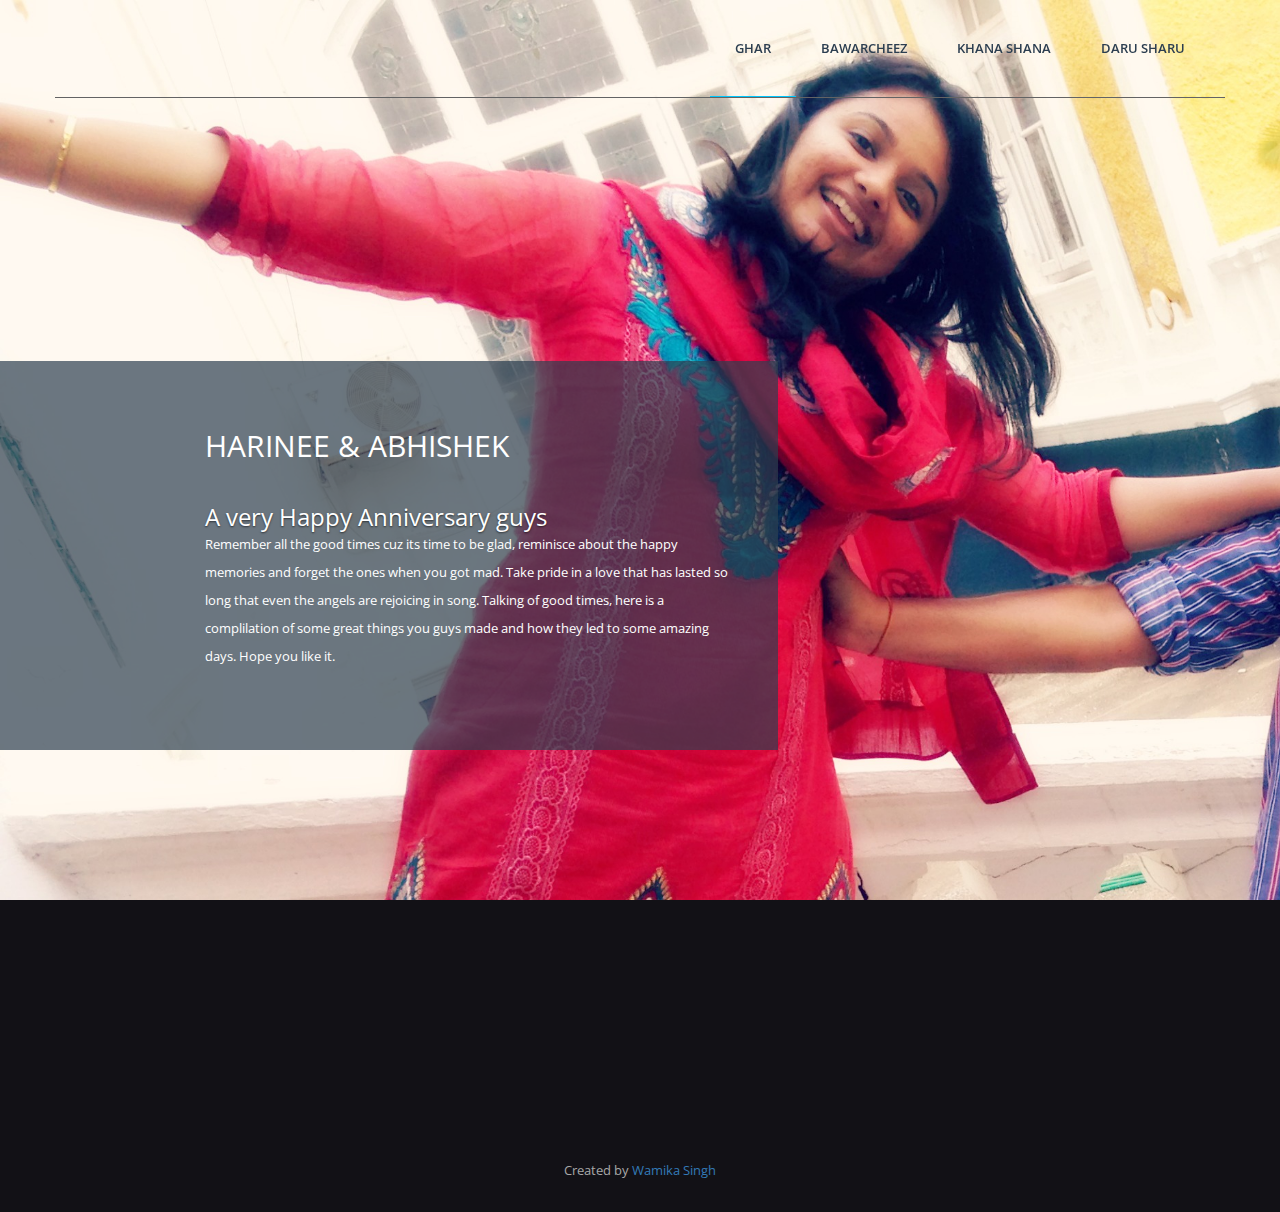
<file: index.html>
<!DOCTYPE html>
<html lang="en" class="no-js"> 
    <head>
        <!-- Mobile Specific Meta -->
        <meta name="viewport" content="width=device-width, initial-scale=1">
        <!-- Always force latest IE rendering engine -->
        <meta http-equiv="X-UA-Compatible" content="IE=edge">
        <!-- Meta Keyword -->
        <meta name="keywords" content="one page, business template, single page, onepage, responsive, parallax, creative, business, html5, css3, css3 animation">
        <!-- meta character set -->
        <meta charset="utf-8">

        <!-- Site Title -->
        <title>Mummy te Daddy da Dhaba</title>
        
        <!--
        Google Fonts
        ============================================= -->
        <link href="http://fonts.googleapis.com/css?family=Open+Sans:400,300,600,700" rel="stylesheet" type="text/css">
		
        <!--
        CSS
        ============================================= -->
        <!-- Fontawesome -->
        <link rel="stylesheet" href="css/font-awesome.min.css">
        <!-- Bootstrap -->
        <link rel="stylesheet" href="css/bootstrap.min.css">
        <!-- Fancybox -->
        <link rel="stylesheet" href="css/jquery.fancybox.css">
        <!-- owl carousel -->
        <link rel="stylesheet" href="css/owl.carousel.css">
        <!-- Animate -->
        <link rel="stylesheet" href="css/animate.css">
        <!-- Main Stylesheet -->
        <link rel="stylesheet" href="css/main.css">
        <!-- Main Responsive -->
        <link rel="stylesheet" href="css/responsive.css">
		
		
		<!-- Modernizer Script for old Browsers -->
        <script src="js/vendor/modernizr-2.6.2.min.js"></script>
		
    </head>
	
    <body>

        <!--
        Fixed Navigation
        ==================================== -->
        <header id="navigation" class="navbar-fixed-top">
            <div class="container">

                <div class="navbar-header">
                    <!-- responsive nav button -->
                    <button type="button" class="navbar-toggle" data-toggle="collapse" data-target=".navbar-collapse">
                        <span class="sr-only">Toggle navigation</span>
                        <span class="icon-bar"></span>
                        <span class="icon-bar"></span>
                        <span class="icon-bar"></span>
                    </button>
                    <!-- /responsive nav button -->

                    </div>

                    <!-- main nav -->
                    <nav class="collapse navigation navbar-collapse navbar-right" role="navigation">
                        <ul id="nav" class="nav navbar-nav">
                           <li class="current"><a href="index.html">Ghar</a></li>
                            <li><a href='chefinfo.html'>Bawarcheez</a></li>
                            <li><a href='food.html'>Khana Shana</a></li>
                            <li><a href='drinks.html'>Daru Sharu</a></li>
                        </ul>
                    </nav>
                    <!-- /main nav -->
                </div>

            </div>
        </header>

        <!--
        Home Slider
        ==================================== -->
        <section id="home">     
            <div id="home-carousel" class="carousel slide" data-interval="false">
                <div class="carousel-inner">

                    <div class="item active"  style="background-image: url('img/slider/bg1.jpg')" >
                        <div class="carousel-caption">
                            <div class="animated bounceInRight">
                                <h2>Harinee &amp; Abhishek</h2><br><h3>A very Happy Anniversary guys</h3>
                                <p>Remember all the good times cuz its time to be glad, reminisce about the happy memories and forget the ones when you got mad. Take pride in a love that has lasted so long that even the angels are rejoicing in song. Talking of good times, here is a complilation of some great things you guys made and how they led to some amazing days. Hope you like it.</p>
                            </div>
                        </div>
                    </div>  
                </div>
             </div>
         </section>
         
    
        <!--
        #footer
        ========================== -->
        <footer id="footer" class="text-center">
            <div class="container">
                <div class="row">
                    <div class="col-lg-12">
                        <div class="footer-social wow fadeInUp">
                            <h3>No one and nothing in this world is perfect, <br>but the two of you together are as close as it gets.</h3>
                        </div>
                        <div class="credits">
                           
                            <p>Created by <a href="https://github.com/Wamikas">Wamika Singh</a>
                        </div>

                    </div>
                </div>
            </div>
        </footer>
        <!--
        End #footer
        ========================== -->

        <!--
        JavaScripts
        ========================== -->
        
        <!-- main jQuery -->
        <script src="js/vendor/jquery-1.11.1.min.js"></script>
        <!-- Bootstrap -->
        <script src="js/bootstrap.min.js"></script>
        <!-- jquery.nav -->
        <script src="js/jquery.nav.js"></script>
        <!-- Portfolio Filtering -->
        <script src="js/jquery.mixitup.min.js"></script>
        <!-- Fancybox -->
        <script src="js/jquery.fancybox.pack.js"></script>
        <!-- Parallax sections -->
        <script src="js/jquery.parallax-1.1.3.js"></script>
        <!-- jQuery Appear -->
        <script src="js/jquery.appear.js"></script>
        <!-- countTo -->
        <script src="js/jquery-countTo.js"></script>
        <!-- owl carousel -->
        <script src="js/owl.carousel.min.js"></script>
        <!-- WOW script -->
        <script src="js/wow.min.js"></script>
        <!-- theme custom scripts -->
        <script src="js/main.js"></script>
    </body>
    </html>
</file>
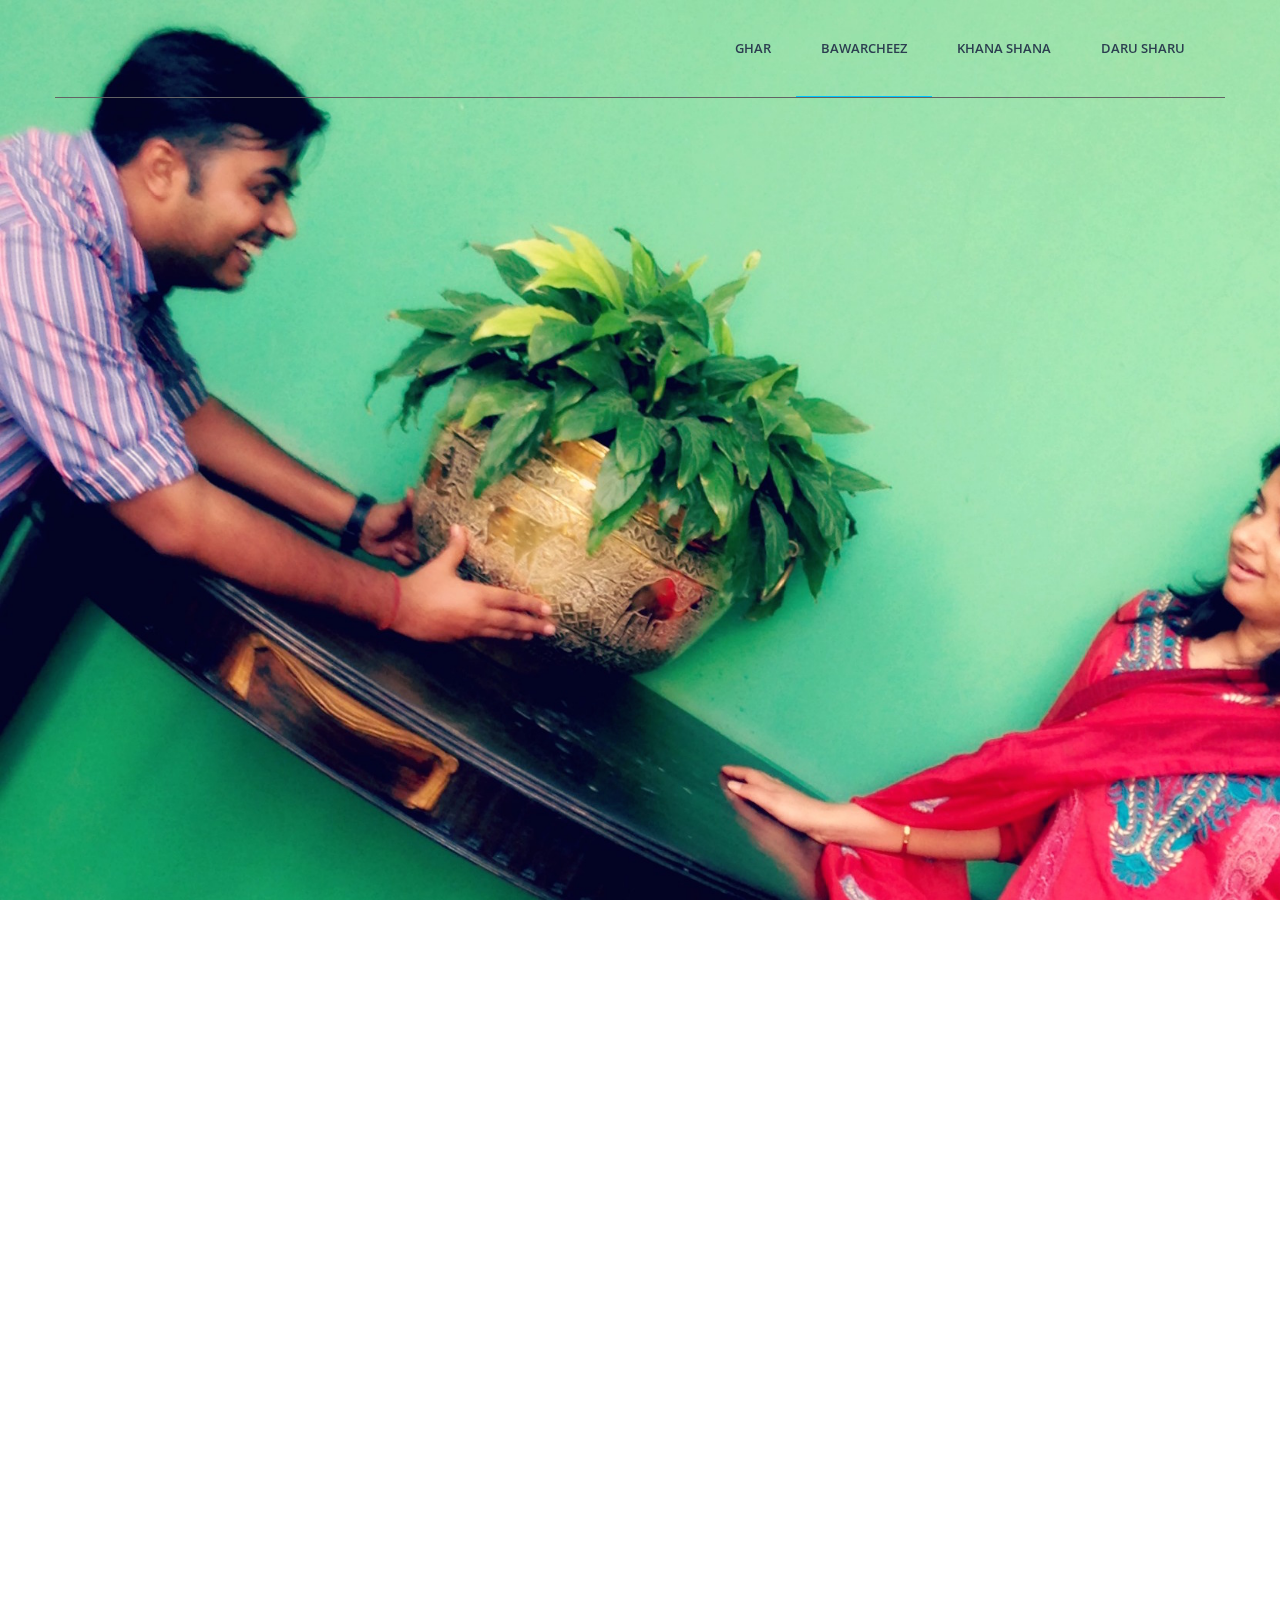
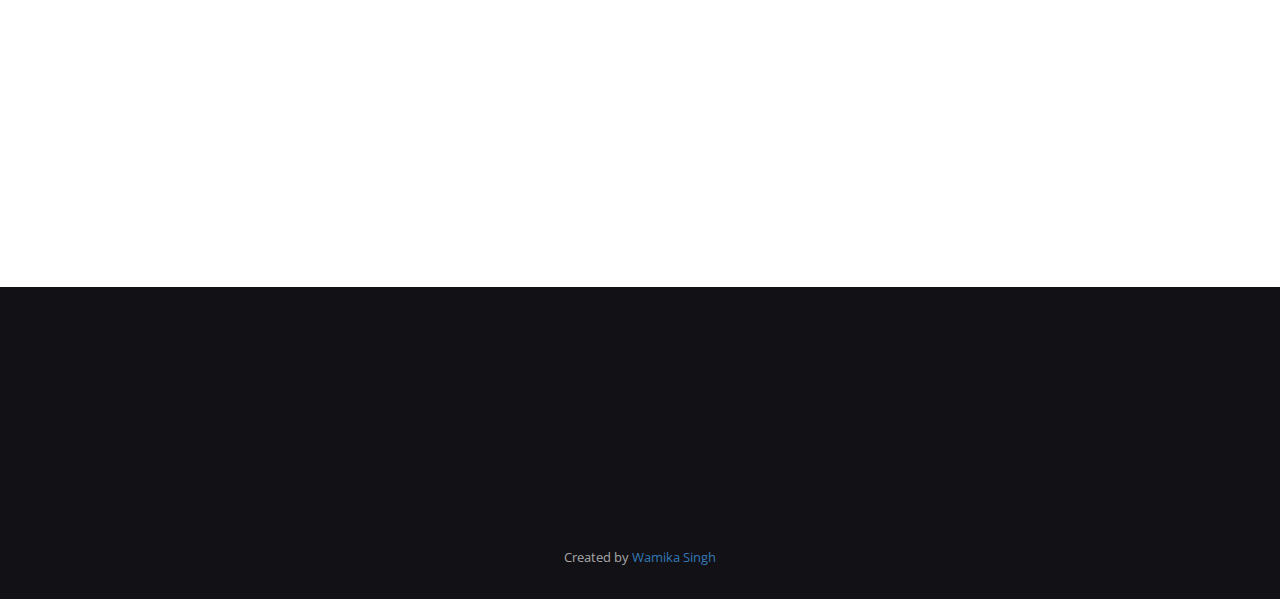
<file: chefinfo.html>
<!DOCTYPE html>
<html lang="en" class="no-js"> 
    <head>
        <!-- Mobile Specific Meta -->
        <meta name="viewport" content="width=device-width, initial-scale=1">
        <!-- Always force latest IE rendering engine -->
        <meta http-equiv="X-UA-Compatible" content="IE=edge">
        <!-- Meta Keyword -->
        <meta name="keywords" content="one page, business template, single page, onepage, responsive, parallax, creative, business, html5, css3, css3 animation">
        <!-- meta character set -->
        <meta charset="utf-8">

        <!-- Site Title -->
        <title>Mummy te Daddy da Dhaba</title>
        
        <!--
        Google Fonts
        ============================================= -->
        <link href="http://fonts.googleapis.com/css?family=Open+Sans:400,300,600,700" rel="stylesheet" type="text/css">
		
        <!--
        CSS
        ============================================= -->
        <!-- Fontawesome -->
        <link rel="stylesheet" href="css/font-awesome.min.css">
        <!-- Bootstrap -->
        <link rel="stylesheet" href="css/bootstrap.min.css">
        <!-- Fancybox -->
        <link rel="stylesheet" href="css/jquery.fancybox.css">
        <!-- owl carousel -->
        <link rel="stylesheet" href="css/owl.carousel.css">
        <!-- Animate -->
        <link rel="stylesheet" href="css/animate.css">
        <!-- Main Stylesheet -->
        <link rel="stylesheet" href="css/main.css">
        <!-- Main Responsive -->
        <link rel="stylesheet" href="css/responsive.css">
		
		
		<!-- Modernizer Script for old Browsers -->
        <script src="js/vendor/modernizr-2.6.2.min.js"></script>
		
    </head>
	
    <body>

        <!--
        Fixed Navigation
        ==================================== -->
        <header id="navigation" class="navbar-fixed-top">
            <div class="container">

                <div class="navbar-header">
                    <!-- responsive nav button -->
                    <button type="button" class="navbar-toggle" data-toggle="collapse" data-target=".navbar-collapse">
                        <span class="sr-only">Toggle navigation</span>
                        <span class="icon-bar"></span>
                        <span class="icon-bar"></span>
                        <span class="icon-bar"></span>
                    </button>
                    <!-- /responsive nav button -->

                    </div>

                    <!-- main nav -->
                    <nav class="collapse navigation navbar-collapse navbar-right" role="navigation">
                        <ul id="nav" class="nav navbar-nav">
                            <li><a href="index.html">Ghar</a></li>
                            <li class="current"><a href='chefinfo.html'>Bawarcheez</a></li>
                            <li><a href='food.html'>Khana Shana</a></li>
                            <li><a href='drinks.html'>Daru Sharu</a></li>
                        </ul>
                    </nav>
                    <!-- /main nav -->
                </div>

            </div>
        </header>
        <!--
        End Fixed Navigation
        ==================================== -->


        <!--
        Home Slider
        ==================================== -->
        <section id="home">     
            <div id="home-carousel" class="carousel slide" data-interval="false">

                <div class="carousel-inner">

                    <div class="item active"  style="background-image: url('img/slider/bg4.jpg')" >
                        
                    </div>              
                </div>
            </div>
        </section>
        <!--
        End #home Slider
        ========================== -->
        
        <!--
        #chefinfo
        ========================== -->
        <section id="chefs">
            <div class="container">
                <div class="row">

                    <div class="section-title text-center wow fadeInDown">
                        <h2>The Bawarcheez</h2>
                        <p>If you're not the one cooking,<br>stay out of the way and compliment the chef.</p>
                    </div>
                    
                    <div class="col-md-8 col-sm-9 wow fadeInLeft">
                        <img data-wow-delay="0.2s" class="img-responsive white  wow fadeInLeftBig" src='img/chef/couple.jpg' alt="The amazing couple">
                    </div> <!-- .col-md-8 -->

                    <div class="col-md-4 col-sm-3 wow fadeInRight">
                        <div class="contact-details">
                            <span><h2>The Rockstars</h2></span>
                            <p><h3>Harinee and Abhishek are one of the most amazing couples and kickass cooks. They are super passionate about making beautiful food and more than that about feeding hungry souls. Ever since I've met them, there hasn't been a single day without tasting one of their brilliant creations.<br><br>Next time you are in Bangalore, follow the aroma and it will lead you to C212.</h3></p>
                        </div> <!-- end .contact-details -->
                    </div> <!-- .col-md-4 -->

                </div>
            </div>
        </section>
        <!--
        End #chefinfo
        ========================== -->

              <!--
        #footer
        ========================== -->
        <footer id="footer" class="text-center">
            <div class="container">
                <div class="row">
                    <div class="col-lg-12">
                        <div class="footer-social wow fadeInUp">
                            <h3>No one and nothing in this world is perfect, <br>but the two of you together are as close as it gets.</h3>
                        </div>
                        <div class="credits">
                           
                            <p>Created by <a href="https://github.com/Wamikas">Wamika Singh</a>
                        </div>

                    </div>
                </div>
            </div>
        </footer>
        <!--
        End #footer
        ========================== -->

        <!--
        JavaScripts
        ========================== -->
        
        <!-- main jQuery -->
        <script src="js/vendor/jquery-1.11.1.min.js"></script>
        <!-- Bootstrap -->
        <script src="js/bootstrap.min.js"></script>
        <!-- jquery.nav -->
        <script src="js/jquery.nav.js"></script>
        <!-- Portfolio Filtering -->
        <script src="js/jquery.mixitup.min.js"></script>
        <!-- Fancybox -->
        <script src="js/jquery.fancybox.pack.js"></script>
        <!-- Parallax sections -->
        <script src="js/jquery.parallax-1.1.3.js"></script>
        <!-- jQuery Appear -->
        <script src="js/jquery.appear.js"></script>
        <!-- countTo -->
        <script src="js/jquery-countTo.js"></script>
        <!-- owl carousel -->
        <script src="js/owl.carousel.min.js"></script>
        <!-- WOW script -->
        <script src="js/wow.min.js"></script>
        <!-- theme custom scripts -->
        <script src="js/main.js"></script>
    </body>
    </html>
</file>
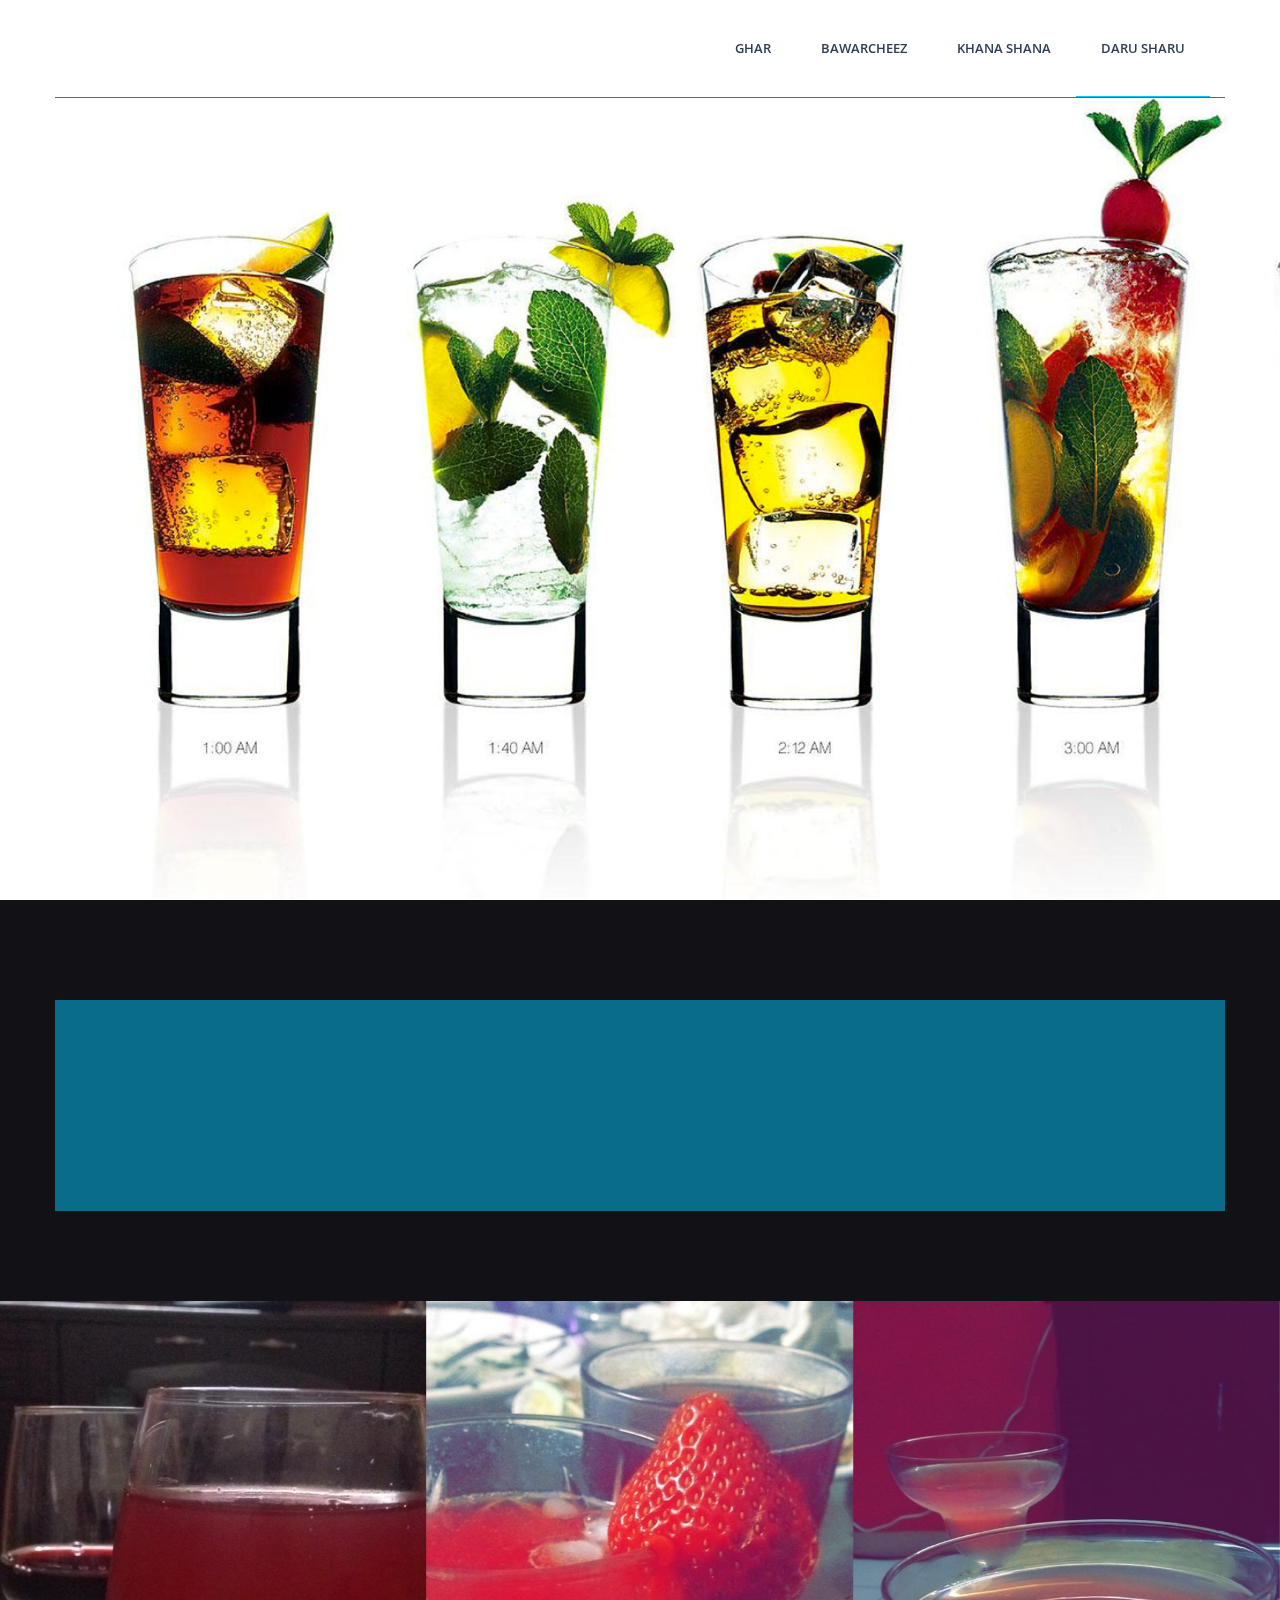
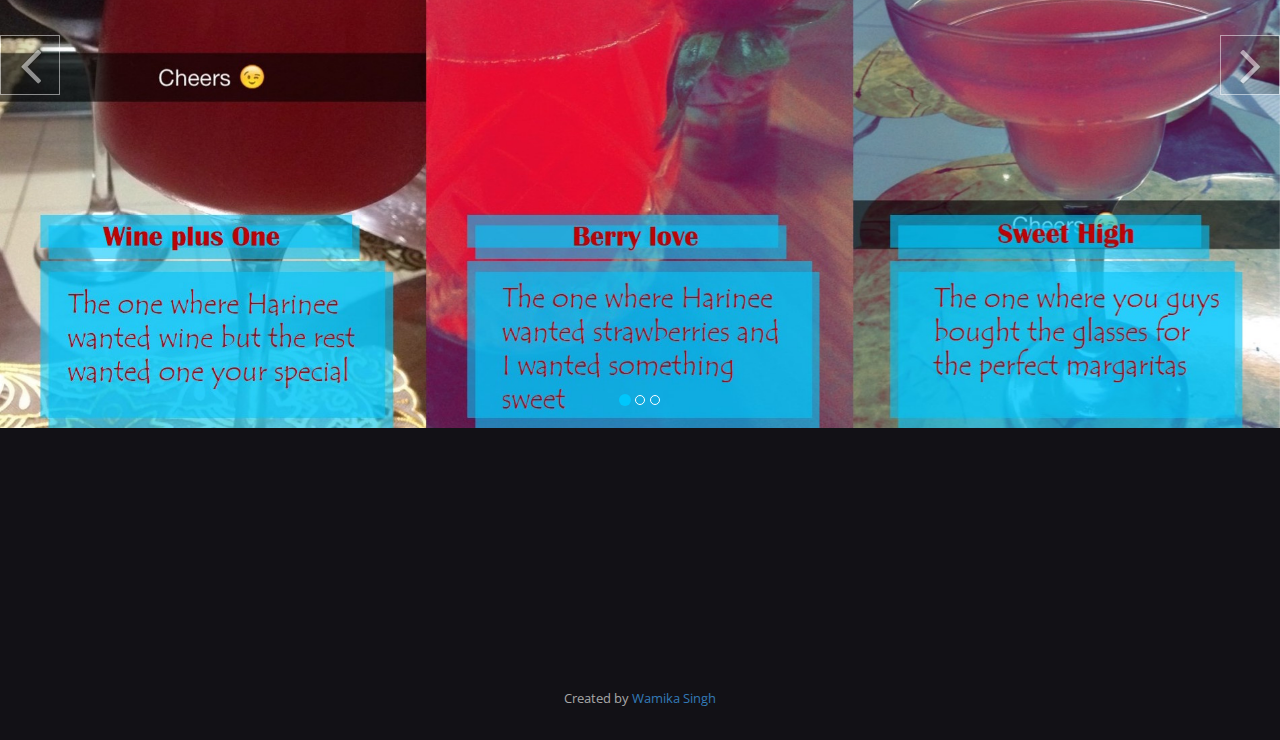
<file: drinks.html>
<!DOCTYPE html>
<html lang="en" class="no-js"> 
    <head>
        <!-- Mobile Specific Meta -->
        <meta name="viewport" content="width=device-width, initial-scale=1">
        <!-- Always force latest IE rendering engine -->
        <meta http-equiv="X-UA-Compatible" content="IE=edge">
        <!-- Meta Keyword -->
        <meta name="keywords" content="one page, business template, single page, onepage, responsive, parallax, creative, business, html5, css3, css3 animation">
        <!-- meta character set -->
        <meta charset="utf-8">

        <!-- Site Title -->
        <title>Mummy te Daddy da Dhaba</title>
        
        <!--
        Google Fonts
        ============================================= -->
        <link href="http://fonts.googleapis.com/css?family=Open+Sans:400,300,600,700" rel="stylesheet" type="text/css">
		
        <!--
        CSS
        ============================================= -->
        <!-- Fontawesome -->
        <link rel="stylesheet" href="css/font-awesome.min.css">
        <!-- Bootstrap -->
        <link rel="stylesheet" href="css/bootstrap.min.css">
        <!-- Fancybox -->
        <link rel="stylesheet" href="css/jquery.fancybox.css">
        <!-- owl carousel -->
        <link rel="stylesheet" href="css/owl.carousel.css">
        <!-- Animate -->
        <link rel="stylesheet" href="css/animate.css">
        <!-- Main Stylesheet -->
        <link rel="stylesheet" href="css/main.css">
        <!-- Main Responsive -->
        <link rel="stylesheet" href="css/responsive.css">
		
		
		<!-- Modernizer Script for old Browsers -->
        <script src="js/vendor/modernizr-2.6.2.min.js"></script>
		
    </head>
	
    <body>

        <!--
        Fixed Navigation
        ==================================== -->
        <header id="navigation" class="navbar-fixed-top">
            <div class="container">

                <div class="navbar-header">
                    <!-- responsive nav button -->
                    <button type="button" class="navbar-toggle" data-toggle="collapse" data-target=".navbar-collapse">
                        <span class="sr-only">Toggle navigation</span>
                        <span class="icon-bar"></span>
                        <span class="icon-bar"></span>
                        <span class="icon-bar"></span>
                    </button>
                    <!-- /responsive nav button -->

                    </div>

                    <!-- main nav -->
                    <nav class="collapse navigation navbar-collapse navbar-right" role="navigation">
                        <ul id="nav" class="nav navbar-nav">
                            <li><a href="index.html">Ghar</a></li>
                            <li><a href='chefinfo.html'>Bawarcheez</a></li>
                            <li><a href='food.html'>Khana Shana</a></li>
                            <li class="current"><a href='drinks.html'>Daru Sharu</a></li>
                        </ul>
                    </nav>
                    <!-- /main nav -->
                </div>

            </div>
        </header>
        <!--
        End Fixed Navigation
        ==================================== -->


        <!--
        Home Slider
        ==================================== -->
        <section id="home">     
            <div id="home-carousel" class="carousel slide" data-interval="false">
                <div class="carousel-inner">

                    <div class="item active"  style="background-image: url('img/slider/bg3.jpg')" >
                        
                    </div>              
                </div>
            </div>
        </section>
        <!--
        End #home Slider
        ========================== -->

        
        <!--
        #count
        ========================== -->
        
        <section id="count">
            <div class="container">
                <div class="row">
                    <div class="counter-section clearfix">

                        <div class="col-md-3 col-sm-6 col-xs-12 wow fadeInLeft" data-wow-delay="0.5s">
                            <div class="fact-item text-center">
                                <div class="fact-icon">
                                    <i class="fa fa-check-square fa-lg"></i>
                                </div>
                                <span data-to="250">0</span>
                                <p>Ltrs of Daru Made</p>
                            </div>
                        </div>
                        
                        <div class="col-md-3 col-sm-6 col-xs-12 wow fadeInLeft" data-wow-delay="0.8s">
                            <div class="fact-item text-center">
                                <div class="fact-icon">
                                    <i class="fa fa-users fa-lg"></i>                                    
                                </div>
                                <span data-to="152">0</span>
                                <p>Sharabiz Fed</p>
                            </div>
                        </div>
                        
                        <div class="col-md-3 col-sm-6 col-xs-12 wow fadeInLeft" data-wow-delay="1.1s">
                            <div class="fact-item text-center last">
                                <div class="fact-icon">
                                    <i class="fa fa-clock-o fa-lg"></i>
                                </div>
                                <span data-to="1500">0</span>
                                <p>Hours spent in Kitchen</p>
                            </div>
                        </div>
                        
                        <div class="col-md-3 col-sm-6 col-xs-12 wow fadeInLeft" data-wow-delay="1.3s">
                            <div class="fact-item text-center last">
                                <div class="fact-icon">
                                    <i class="fa fa-trophy fa-lg"></i>
                                </div>
                                <span data-to="2500">0</span>
                                <p>Hearts Won</p>
                            </div>
                        </div>

                    </div>
                </div>
            </div>
        </section>
        <!--
        End #count
        ========================== -->
<!--
        Home Slider
        ==================================== -->
        <section id="home">     
  <div id="myCarousel" class="carousel slide" data-ride="carousel">
    <!-- Indicators -->
    <ol class="carousel-indicators">
      <li data-target="#myCarousel" data-slide-to="0" class="active"></li>
      <li data-target="#myCarousel" data-slide-to="1"></li>
      <li data-target="#myCarousel" data-slide-to="2"></li>
    </ol>

    <!-- Wrapper for slides -->
    <div class="carousel-inner" role="listbox">
      <div class="item active">
        <img src="img/drinkslider/Picture1.jpg">
      </div>

      <div class="item">
        <img src="img/drinkslider/Picture3.jpg">
      </div>
    
      <div class="item">
        <img src="img/drinkslider/Picture2.jpg" >
      </div>

      
    </div>

    <!-- Left and right controls -->
     <nav id="nav-arrows" class="nav-arrows hidden-xs hidden-sm visible-md visible-lg">
    <a class="left carousel-control " href="#myCarousel" role="button" data-slide="prev">
      <i class="fa fa-angle-left fa-3x"></i>
    </a>
    <a class="right carousel-control" href="#myCarousel" role="button" data-slide="next">
      <i class="fa fa-angle-right fa-3x"></i>
    </a>
  </div>
  </nav>
</div>
        </section>
        <!--
        End #home Slider
        ========================== -->
        <!--
        #footer
        ========================== -->
        <footer id="footer" class="text-center">
            <div class="container">
                <div class="row">
                    <div class="col-lg-12">
                        <div class="footer-social wow fadeInUp">
                            <h3>No one and nothing in this world is perfect, <br>but the two of you together are as close as it gets.</h3>
                        </div>
                        <div class="credits">
                           
                            <p>Created by <a href="https://github.com/Wamikas">Wamika Singh</a>
                        </div>

                    </div>
                </div>
            </div>
        </footer>
        <!--
        End #footer


        <!-
        JavaScripts
        ========================== -->
        
        <!-- main jQuery -->
        <script src="js/vendor/jquery-1.11.1.min.js"></script>
        <!-- Bootstrap -->
        <script src="js/bootstrap.min.js"></script>
        <!-- jquery.nav -->
        <script src="js/jquery.nav.js"></script>
        <!-- Portfolio Filtering -->
        <script src="js/jquery.mixitup.min.js"></script>
        <!-- Fancybox -->
        <script src="js/jquery.fancybox.pack.js"></script>
        <!-- Parallax sections -->
        <script src="js/jquery.parallax-1.1.3.js"></script>
        <!-- jQuery Appear -->
        <script src="js/jquery.appear.js"></script>
        <!-- countTo -->
        <script src="js/jquery-countTo.js"></script>
        <!-- owl carousel -->
        <script src="js/owl.carousel.min.js"></script>
        <!-- WOW script -->
        <script src="js/wow.min.js"></script>
        <!-- theme custom scripts -->
        <script src="js/main.js"></script>
    </body>
</html>
</file>
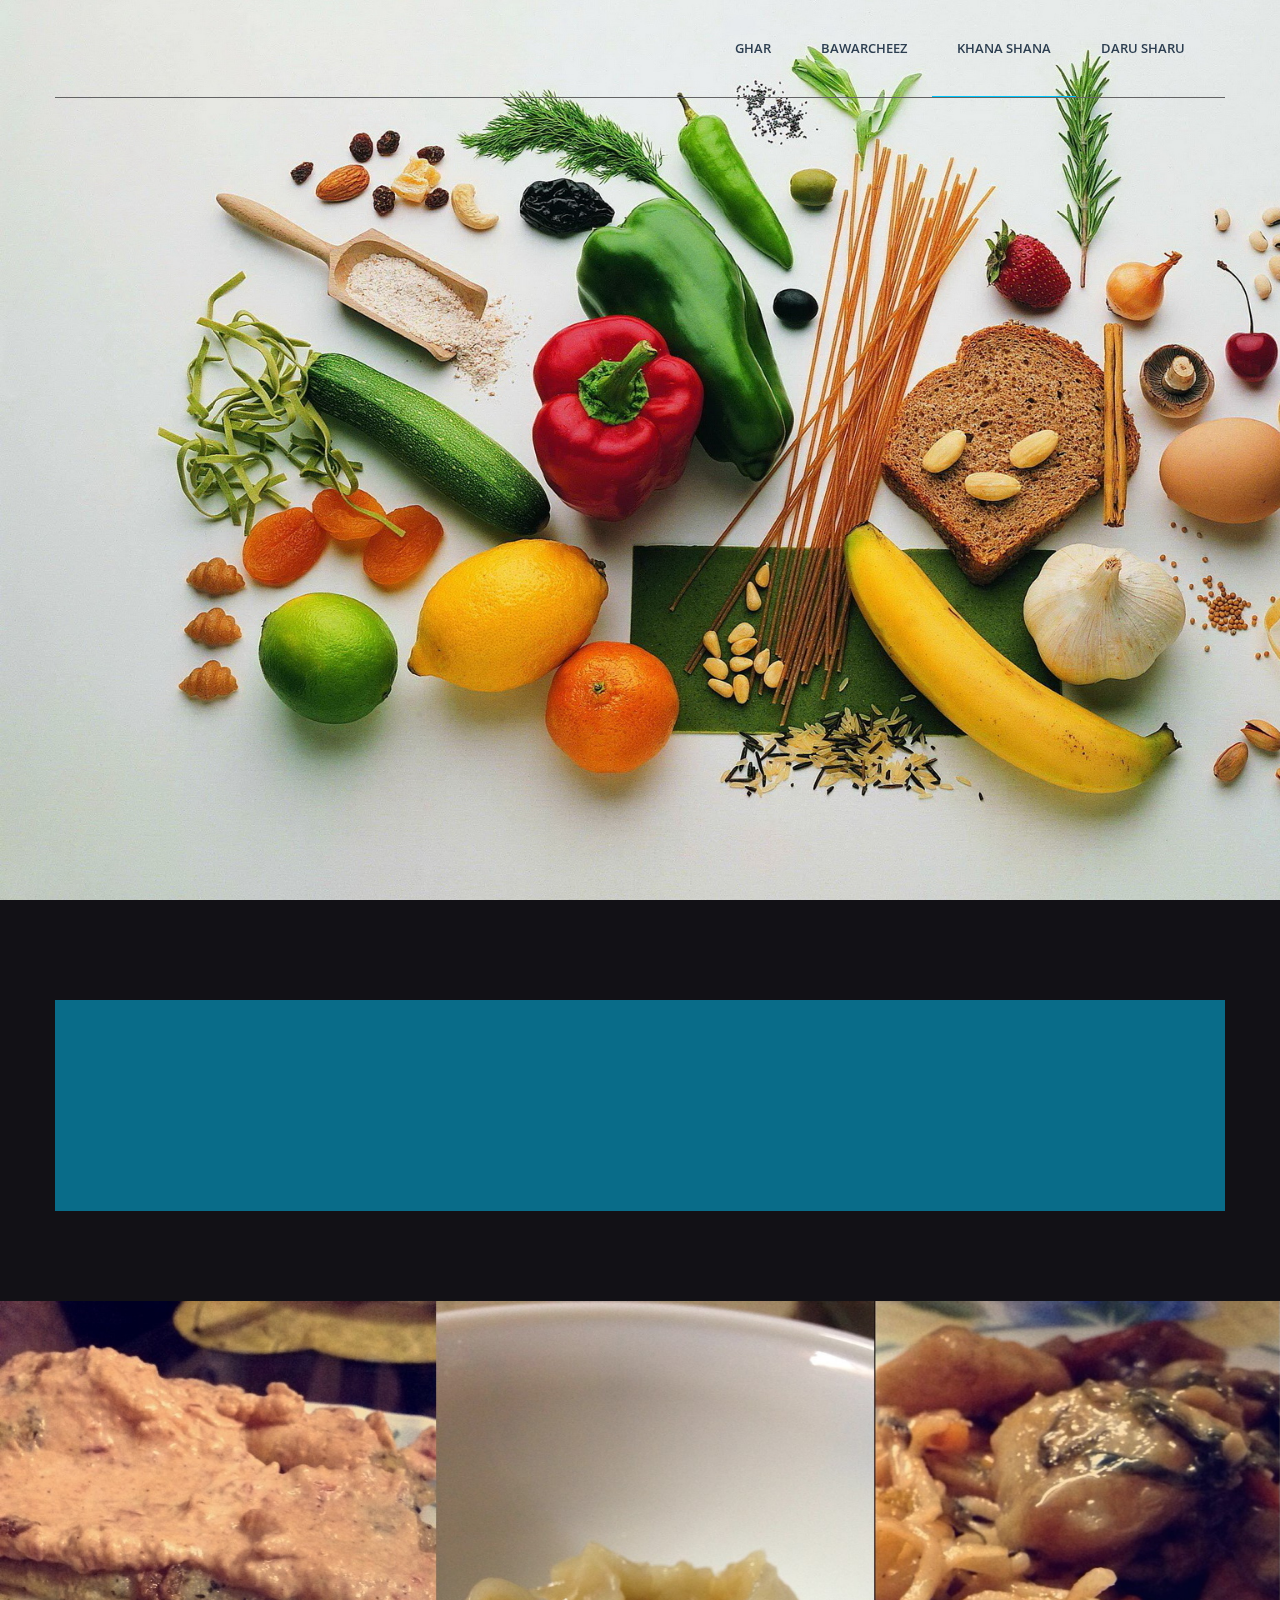
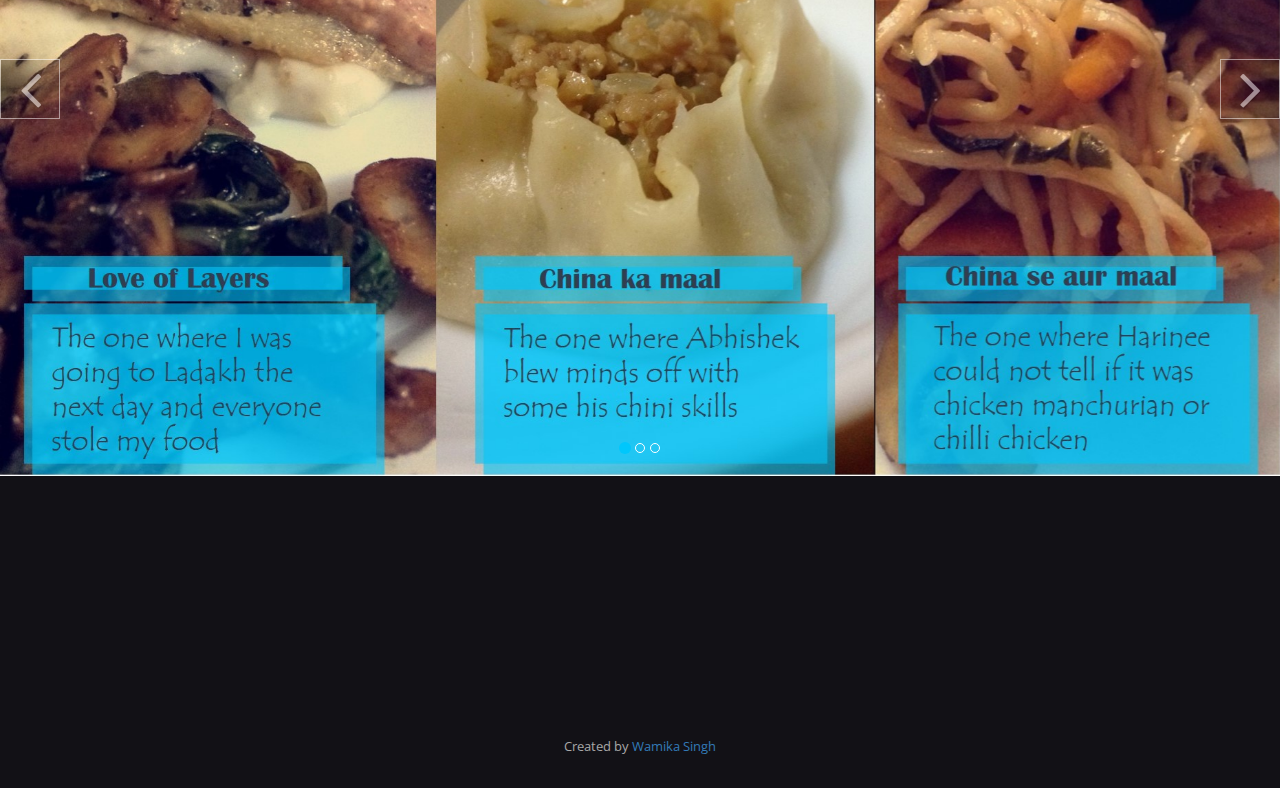
<file: food.html>
<!DOCTYPE html>
<html lang="en" class="no-js"> 
    <head>
        <!-- Mobile Specific Meta -->
        <meta name="viewport" content="width=device-width, initial-scale=1">
        <!-- Always force latest IE rendering engine -->
        <meta http-equiv="X-UA-Compatible" content="IE=edge">
        <!-- Meta Keyword -->
        <meta name="keywords" content="one page, business template, single page, onepage, responsive, parallax, creative, business, html5, css3, css3 animation">
        <!-- meta character set -->
        <meta charset="utf-8">

        <!-- Site Title -->
        <title>Mummy te Daddy da Dhaba</title>
        
        <!--
        Google Fonts
        ============================================= -->
        <link href="http://fonts.googleapis.com/css?family=Open+Sans:400,300,600,700" rel="stylesheet" type="text/css">
		
        <!--
        CSS
        ============================================= -->
        <!-- Fontawesome -->
        <link rel="stylesheet" href="css/font-awesome.min.css">
        <!-- Bootstrap -->
        <link rel="stylesheet" href="css/bootstrap.min.css">
        <!-- Fancybox -->
        <link rel="stylesheet" href="css/jquery.fancybox.css">
        <!-- owl carousel -->
        <link rel="stylesheet" href="css/owl.carousel.css">
        <!-- Animate -->
        <link rel="stylesheet" href="css/animate.css">
        <!-- Main Stylesheet -->
        <link rel="stylesheet" href="css/main.css">
        <!-- Main Responsive -->
        <link rel="stylesheet" href="css/responsive.css">
		
		
		<!-- Modernizer Script for old Browsers -->
        <script src="js/vendor/modernizr-2.6.2.min.js"></script>
		
    </head>
	
    <body>

        <!--
        Fixed Navigation
        ==================================== -->
        <header id="navigation" class="navbar-fixed-top">
            <div class="container">

                <div class="navbar-header">
                    <!-- responsive nav button -->
                    <button type="button" class="navbar-toggle" data-toggle="collapse" data-target=".navbar-collapse">
                        <span class="sr-only">Toggle navigation</span>
                        <span class="icon-bar"></span>
                        <span class="icon-bar"></span>
                        <span class="icon-bar"></span>
                    </button>
                    <!-- /responsive nav button -->

                    </div>

                    <!-- main nav -->
                    <nav class="collapse navigation navbar-collapse navbar-right" role="navigation">
                        <ul id="nav" class="nav navbar-nav">
                            <li><a href="index.html">Ghar</a></li>
                            <li><a href='chefinfo.html'>Bawarcheez</a></li>
                            <li class="current"><a href='food.html'>Khana Shana</a></li>
                            <li><a href='drinks.html'>Daru Sharu</a></li>
                        </ul>
                    </nav>
                    <!-- /main nav -->
                </div>

            </div>
        </header>
        <!--
        End Fixed Navigation
        ==================================== -->


        <!--
        Home Slider
        ==================================== -->
        <section id="home">     
            <div id="home-carousel" class="carousel slide" data-interval="false">
                <div class="carousel-inner">

                    <div class="item active"  style="background-image: url('img/slider/bg2.jpg')" >
                        <div class="carousel-caption">

                        </div>
                    </div>              
                </div>
            </div>
        </section>
        <!--
        End #home Slider
        ========================== -->

        <!--
        #count
        ========================== -->
        
        <section id="count">
            <div class="container">
                <div class="row">
                    <div class="counter-section clearfix">

                        <div class="col-md-3 col-sm-6 col-xs-12 wow fadeInLeft" data-wow-delay="0.5s">
                            <div class="fact-item text-center">
                                <div class="fact-icon">
                                    <i class="fa fa-check-square fa-lg"></i>
                                </div>
                                <span data-to="120">0</span>
                                <p>KGs of Food Made</p>
                            </div>
                        </div>
                        
                        <div class="col-md-3 col-sm-6 col-xs-12 wow fadeInLeft" data-wow-delay="0.8s">
                            <div class="fact-item text-center">
                                <div class="fact-icon">
                                    <i class="fa fa-users fa-lg"></i>                                    
                                </div>
                                <span data-to="152">0</span>
                                <p>Bhukkhadz Fed</p>
                            </div>
                        </div>
                        
                        <div class="col-md-3 col-sm-6 col-xs-12 wow fadeInLeft" data-wow-delay="1.1s">
                            <div class="fact-item text-center last">
                                <div class="fact-icon">
                                    <i class="fa fa-clock-o fa-lg"></i>
                                </div>
                                <span data-to="1500">0</span>
                                <p>Hours spent in Kitchen</p>
                            </div>
                        </div>
                        
                        <div class="col-md-3 col-sm-6 col-xs-12 wow fadeInLeft" data-wow-delay="1.3s">
                            <div class="fact-item text-center last">
                                <div class="fact-icon">
                                    <i class="fa fa-trophy fa-lg"></i>
                                </div>
                                <span data-to="2500">0</span>
                                <p>Hearts Won</p>
                            </div>
                        </div>

                    </div>
                </div>
            </div>
        </section>
        <!--
        End #count
        ========================== -->
<!--
        Home Slider
        ==================================== -->
        <section id="home">     
  <div id="myCarousel" class="carousel slide" data-ride="carousel">
    <!-- Indicators -->
    <ol class="carousel-indicators">
      <li data-target="#myCarousel" data-slide-to="0" class="active"></li>
      <li data-target="#myCarousel" data-slide-to="1"></li>
      <li data-target="#myCarousel" data-slide-to="2"></li>
    </ol>

    <!-- Wrapper for slides -->
    <div class="carousel-inner" role="listbox">
      <div class="item active">
        <img src="img/foodslider/Picture1.jpg">
      </div>

      <div class="item">
        <img src="img/foodslider/Picture2.jpg">
      </div>
    
      <div class="item">
        <img src="img/foodslider/Picture3.jpg" >
      </div>

      
    </div>

    <!-- Left and right controls -->
     <nav id="nav-arrows" class="nav-arrows hidden-xs hidden-sm visible-md visible-lg">
    <a class="left carousel-control " href="#myCarousel" role="button" data-slide="prev">
      <i class="fa fa-angle-left fa-3x"></i>
    </a>
    <a class="right carousel-control" href="#myCarousel" role="button" data-slide="next">
      <i class="fa fa-angle-right fa-3x"></i>
    </a>
  </div>
  </nav>
</div>
       <!--
        #footer
        ========================== -->
        <footer id="footer" class="text-center">
            <div class="container">
                <div class="row">
                    <div class="col-lg-12">
                        <div class="footer-social wow fadeInUp">
                            <h3>No one and nothing in this world is perfect, <br>but the two of you together are as close as it gets.</h3>
                        </div>
                        <div class="credits">
                           
                            <p>Created by <a href="https://github.com/Wamikas">Wamika Singh</a>
                        </div>

                    </div>
                </div>
            </div>
        </footer>
        <!--
        End #footer


        <!--
        JavaScripts
        ========================== -->
        
        <!-- main jQuery -->
        <script src="js/vendor/jquery-1.11.1.min.js"></script>
        <!-- Bootstrap -->
        <script src="js/bootstrap.min.js"></script>
        <!-- jquery.nav -->
        <script src="js/jquery.nav.js"></script>
        <!-- Portfolio Filtering -->
        <script src="js/jquery.mixitup.min.js"></script>
        <!-- Fancybox -->
        <script src="js/jquery.fancybox.pack.js"></script>
        <!-- Parallax sections -->
        <script src="js/jquery.parallax-1.1.3.js"></script>
        <!-- jQuery Appear -->
        <script src="js/jquery.appear.js"></script>
        <!-- countTo -->
        <script src="js/jquery-countTo.js"></script>
        <!-- owl carousel -->
        <script src="js/owl.carousel.min.js"></script>
        <!-- WOW script -->
        <script src="js/wow.min.js"></script>
        <!-- theme custom scripts -->
        <script src="js/main.js"></script>
    </body>
</html>
</file>
<file: css/main.css>
/* =================================== */
/*	Basic Style 
/* =================================== */

body {
    background-color: #fff;
    font-family: 'Open Sans', sans-serif;
    line-height: 1;
	font-size: 13px;
    color: #a8a8a8;
}

ol, ul {
    margin: 0;
    padding: 0;
    list-style: none;
}

figure, p {
    margin: 0;
}

a {
    -webkit-transition: all .3s ease-in 0s;
       -moz-transition: all .3s ease-in 0s;
        -ms-transition: all .3s ease-in 0s;
         -o-transition: all .3s ease-in 0s;
            transition: all .3s ease-in 0s;
}

iframe {
    border: 0;
}

a, a:focus, a:hover {
    text-decoration: none;
    outline: 0;
}

a:focus, a:hover {
    color: inherit;
}

h1, h2, h3,
h4, h5, h6 {
    font-family: 'Open Sans', sans-serif;
	font-weight: normal;
	margin: 0;
}

.clear:before,
.clear:after {
    content: " ";
    display: table;
}
 
.clear:after {
   clear: both;
}
 
.clear {
   *zoom: 1;
}

body > section {
    padding: 100px 0;
}

.section-title {
  margin: 0 auto 85px;
  width: 420px;
}

.section-title h2 {
  color: #1f2021;
  font-size: 30px;
  position: relative;
  margin-bottom: 25px;
  padding-bottom: 27px;
  text-transform: uppercase;
}

.section-title h2:before {
  border-bottom: 1px solid #1f2021;
  bottom: 0;
  content: "";
  left: 50%;
  margin-left: -50px;
  position: absolute;
  width: 100px;
}

.section-title h2:after {
background: none repeat scroll 0 0 #fff;
border: 1px solid #1F2021;
border-radius: 25px;
bottom: -6px;
content: "";
height: 11px;
left: 50%;
margin-left: -5.5px;
position: absolute;
width: 11px;
}

.section-title p {
    line-height: 25px;
    font-weight: 300;
    font-size: 13px;
}

.btn {
    border-radius: 0;
}

.btn:hover,
.btn:focus {
    outline: 0;
}

.btn-blue {
  background-color: #00c7fc;
  color: #fff;
  font-size: 16px;
  line-height: 24px;
  padding: 10px 35px;
}

.kill-margin {
    margin: 0 !important;
}

/*************************
*******Navigation******
**************************/

#navigation,
.navbar-brand,
.navbar-toggle,
.navbar-nav > li > a,
.search-form > #search-sub {
  -webkit-transition: all 0.6s ease;
     -moz-transition: all 0.6s ease;
      -ms-transition: all 0.6s ease;
       -o-transition: all 0.6s ease;
          transition: all 0.6s ease;
}

.animated-nav .navbar-brand {
  padding: 15px 0;
}

.animated-nav .navigation .navbar-nav > li > a {
  padding: 23px 25px;
}

#navigation > .container {
  border-bottom: 1px solid #636364;
}

.animated-nav#navigation > .container {
  border-bottom: none;
}

.navbar-brand {
  height: inherit;
  padding: 30px 0;
}

.navbar-brand a {
  display: block;
}

.navigation .navbar-nav > li > a {
  color: #2c3e50;
  font-size: 13px;
  font-weight: 600;
  padding: 38px 25px;
  text-transform: uppercase;
}

.navigation .navbar-nav > li.current > a {
  color: #2c3e50;
  border-bottom: 1px solid #00C7FC;
}

.animated-nav .navigation .navbar-nav > li.current > a {
  color: #fff;
  border-bottom: 1px solid #fff;
}

.navigation .navbar-nav > li > a:focus,
.navigation .navbar-nav > li > a:hover {
  background-color: transparent;
}

.search-form {
  position: relative;
}

.search-form > #search {
  width: 100%;
}

.search-form > #search {
  background-color: transparent;
  height: 40px;
    border: 0 ;
  margin-top: 28px;
  width: 100%;
}

.search-form > #search-sub {
  background: url("../img/icons/search.png") no-repeat scroll 0 0 transparent;
  border: 0 ;
  bottom: 11px;
  height: 15px;
  position: absolute;
  right: 8px;
  padding: 0;
  text-indent: -9999em;
  width: 15px;
}

.animated-nav .search-form > #search-sub {
    bottom: 22px;
}

/*************************
*******Main Slider******
**************************/


#home{
  padding: 0;
  overflow: hidden;
}

#home-carousel .carousel-inner .item {
  background-size:cover;
}

#home-carousel .slider-content {
  height: 100%;
}

#home-carousel .carousel-caption {
  left: 0;
  top: 0;
  z-index: 11;
  text-align: left;
}

.carousel-caption > div {
  background-color: rgba(44, 62, 80,0.7);
  padding: 60px 50px 80px 20%;
  position: absolute;
  top: 41%;
  width: 76%;
}

#home-carousel .carousel-inner h2 {
  color: #ffffff;
  font-size: 30px;
  line-height: 50px;
  margin-bottom: 20px;
  text-shadow: none;
  text-transform: uppercase;
}

#home-carousel .carousel-inner p {
  color: #FFFFFF;
  line-height: 28px;
  font-size: 13px;
  margin-top: 0;
  text-shadow:none;
}

#nav-arrows > a {
  border: 1px solid #fff;
  color: #fff;
  display: block;
  height: 60px;
  line-height: 76px;
  position: absolute;
  text-align: center;
  top: 50%;
  width: 60px;
  z-index: 20;
  margin-top: -30px;

    -webkit-transition: all 0.3s ease 0s;
       -moz-transition: all 0.3s ease 0s;
        -ms-transition: all 0.3s ease 0s;
         -o-transition: all 0.3s ease 0s;
            transition: all 0.3s ease 0s;
}

#nav-arrows > a.sl-prev {
    left: 50px;
}

#nav-arrows > a.sl-next {
    right: 50px;
}

#nav-arrows > a.sl-next:hover {
    background-color: #009EE3;
    border-color: #009EE3;
    color: #fff;
}

.carousel-indicators .active {
  background-color: #00c7fc;
  border: 0;
}


/*============================================================
    Services
============================================================*/

#service .media > .pull-left{
    margin-right: 50px;
}

#service .media .media-body h3{
    color: #00C7FC;
    font-weight: 400;
    font-size: 20px;
    margin-bottom: 15px;
}

#service .media .media-body p{
    color: #A8A8A8;
    font-size: 13px;
    line-height: 24px;
}

#service .media{
    padding-bottom: 50px;
    padding-left: 20px;
}




.service-item {
    margin-bottom: 70px;
}

.service-icon {
  float: left;
  margin-top: 8px;
}

.service-desc {
    margin-left: 115px;
}

.service-item h3 {
  color: #00c7fc;
  font-size: 20px;
  margin-bottom: 28px;
}

.service-item p {
  line-height: 24px;
}


/*============================================================
    Service Bottom
============================================================*/

#service-bottom {
  background-color: #1f2021;
  padding-bottom: 0;
  position: relative;
}

.mobile-device {
  position: relative;
}

.mobile-device img {
  float: left;
  position: relative;
}

.mobile-device .black {
  left: 98px;
  z-index: 2;
}

.mobile-device .white {
  bottom: -62px;
  z-index: 1;
}

.service-features {
  background-color: #0f748f;
  color: #fff;
  height: 335px;
  padding: 50px 0 50px 65px;
  position: absolute;
  right: 0;
  top: 18%;
  width: 45%;
}

.service-features h3 {
  margin-bottom: 60px;
  text-transform: uppercase;
}

.service-features ul li {
  background: url("../img/icons/list-bg.png") no-repeat scroll 0 13px transparent;
  font-size: 16px;
  line-height: 36px;
  padding-left: 50px;
}


/*============================================================
    Portfolio
============================================================*/

#projects {
    width: 100%;
}

.project-filter {
  margin-bottom: 40px;
}

.project-filter ul li {
  padding: 0;
}

.project-filter ul li a {
  color: #000;
  display: block;
  line-height: 18px;
  padding: 10px 20px;
  text-transform: uppercase;
}

.project-filter ul li a:hover,
.project-filter ul li a.active {
    background-color: #00C7FC;
    color: #fff;
}

.mix {
    display: none;
}

.portfolio-item {
    position: relative;
    float: left;
    overflow: hidden;
    width: 25%;
}

.plus {
  background: url("../img/icons/plus.png") no-repeat scroll center center #0faed9;
  border-radius: 50%;
  display: block;
  height: 80px;
  left: 50%;
  margin: -40px 0 0 -40px;
  position: absolute;
  top: -41px;
  width: 80px;
    
    -webkit-transition: 0.3s ease-out 0s;
       -moz-transition: 0.3s ease-out 0s;
        -ms-transition: 0.3s ease-out 0s;
         -o-transition: 0.3s ease-out 0s;
            transition: 0.3s ease-out 0s;
}

figcaption.mask {
  background-color: #fff;
  bottom: -101px;
  left: 0;
  padding: 30px 0 30px 30px;
  position: absolute;
  width: 100%;
    
    -webkit-transition: 0.3s ease-out 0s;
       -moz-transition: 0.3s ease-out 0s;
        -ms-transition: 0.3s ease-out 0s;
         -o-transition: 0.3s ease-out 0s;
            transition: 0.3s ease-out 0s;
}

.portfolio-item:hover figcaption.mask {
    bottom: 0;
}

.portfolio-item:hover .plus {
    top: 30%;
}

figcaption.mask h3 {
  color: #1f2021;
  font-size: 20px;
  line-height: 28px;
}

figcaption.mask span {
  color: #0FAED9;
}


/*============================================================
    About Us
============================================================*/

#about {
    padding-bottom: 0;
}

.about-us img {
  margin: 0 auto;
}

/* Counter section */

#count {
  background-color: #121116;
  padding-bottom: 90px;
}

.counter-section {
  background-color: #096c89;
  padding: 25px 0 40px;
}

.fact-item {
  color: #fff;
}

.fact-icon {
  position: relative;
  width: 50px; 
  height: 28.87px;
  background-color: #1F2021;
  margin: 14.43px auto;
}

.fact-icon:before,
.fact-icon:after {
  content: "";
  position: absolute;
  width: 0;
  left: 0;
  border-left: 25px solid transparent;
  border-right: 25px solid transparent;
}

.fact-icon:before {
  bottom: 100%;
  border-bottom: 14.43px solid #1F2021;
}

.fact-icon:after {
  top: 100%;
  width: 0;
  border-top: 14.43px solid #1F2021;
}

.fact-icon > i {
  line-height: 27px;
}

.fact-item span {
  display: block;
  font-size: 50px;
  line-height: 42px;
  font-weight: 700;
  margin: 28px 0 20px;
}

.fact-item p {
  font-weight: 300;
}


/*============================================================
    About Us
============================================================*/

.subtitle {
  margin: 0 auto;
  width: 95%;
}

.subtitle h3 {
  color: #1f2021;
  margin-bottom: 30px;
  text-transform: uppercase;
}

.subtitle p {
  line-height: 25px;
  margin-bottom: 65px;
}

.tst-single {
  margin-bottom: 40px;
}

.tst-single img {
  max-width: 100px;
  float: left;
}

.tst-content {
  border-bottom: 1px solid #a9a9a9;
  margin: 10px 0 0 160px;
  padding-bottom: 25px;
}

.tst-content p {
  color: #1f2021;
  line-height: 25px;
}

.tst-content span {
  float: right;
  font-style: italic;
  margin-right: 5px;
}

/* carousel navigation */

.owl-pagination {
  text-align: center;
}

.owl-controls .owl-page {
  cursor: pointer;
  display: inline-block;
}

.owl-controls .owl-page span {
  background-color: #fff;
  border-radius: 20px;
  border: 1px solid #ACACAC;
  display: block;
  height: 12px;
  margin: 5px 4px;
  width: 12px;
}

.owl-controls .owl-page.active span,
.owl-controls .owl-page:hover span {
  background-color: #00C7FC;
  border-color: #00C7FC;
}


/* progress bars */

.progress-bars > span {
  color: #1f2021;
  line-height: 24px;
  text-transform: uppercase;
}

.progress {
  background-color: #dbdbdb;
  border-radius: 0;
  box-shadow: none;
  height: 25px;
  margin-bottom: 25px;
}

.progress .bar {
  width: 0;
  height: 25px;
  background-color: #00C7FC;

  -webkit-transition: width 0.6s ease;
     -moz-transition: width 0.6s ease;
      -ms-transition: width 0.6s ease;
       -o-transition: width 0.6s ease;
          transition: width 0.6s ease;
}


.progress .bar small { color:#fafafa; font-size:12px; }

.progress.active .bar {
  -webkit-animation: progress-bar-stripes 2s linear infinite;
     -moz-animation: progress-bar-stripes 2s linear infinite;
      -ms-animation: progress-bar-stripes 2s linear infinite;
       -o-animation: progress-bar-stripes 2s linear infinite;
          animation: progress-bar-stripes 2s linear infinite;
}

.progress-success .bar, .progress-green .bar {
  background-color: #00C7FC;

}



/*=================================
    Quotes
===================================*/

#quotes {
    background-color: #1F2021;
}

.call-to-action {
    color: #fff;
    font-weight: 600;
}

.call-to-action p {
    font-size: 25px;
    line-height: 35px;
    margin-bottom: 15px;
}



/*============================================================
    Pricing
============================================================*/

.pricing-table {
  color: #1f2021;
  font-size: 16px;
  line-height: 24px;
}

.pricing-table .price {
  border-top: 1px solid #00c7fc;
  padding: 35px 0 45px;
}

.pricing-table .plan {
  display: block;
  text-transform: uppercase;
}

.pricing-table .value {
  font-size: 13px;
  font-weight: 600;
}

.pricing-table .value > small {
  font-size: 20.33px;
  margin-right: 15px;
  position: relative;
  top: -27px;
}

.pricing-table .value > strong {
  font-size: 59.48px;
  margin-right: 10px;
  line-height: 69.22px;
}

.pricing-table ul {
  border-bottom: 1px solid #00c7fc;
  border-top: 1px solid #00c7fc;
}

.pricing-table ul li {
  margin: 20px 0;
  padding-bottom: 20px;
  position: relative;
}

.pricing-table ul li:after {
  border-bottom: 1px solid #00c7fc;
  bottom: 0;
  content: "";
  display: block;
  left: 50%;
  margin-left: -65px;
  position: absolute;
  width: 130px;
}

.pricing-table ul li:last-child:after {
  border-bottom: none;
}

.pricing-table ul li:last-child {
  margin-bottom: 0;
}

.btn-price {
  border: 1px solid #00c7fc;
  color: #1f2021;
  margin-top: 40px;
  padding: 10px 30px;
}

.special-plan {
    margin-top: 100px;
}

.special-plan p {
    font-size: 20px;
    margin-bottom: 35px;
    color: #1f2021;
}


/*============================================================
    Media Queries
============================================================*/

#subscribe {
  background-color: #1f2021;
  color: #fff;
  line-height: 24px;
}

.subscription-form {
  color: #fff;
  position: relative;
}

.subscription-form i {
  left: 21px;
  position: absolute;
  top: 22px;
}

.subscription-form .subscribe {
  background-color: transparent;
  border: 1px solid #fff;
  color: #fff;
  height: 58px;
  text-indent: 60px;
  width: 100%;
}

.subscription-form #mail-submit {
  background-color: #00c7fc;
  border: 0 none;
  color: #fff;
  padding: 16px 35px;
  position: absolute;
  right: 1px;
  top: 1px;
}


/*============================================================
    Contact Us
============================================================*/

.contact-form .input-field {
  margin-bottom: 30px;
}

.contact-form .form-control {
  border: 1px solid #dbdbdb;
  padding: 20px;
  border-radius: 0;
  height: 58px;
  box-shadow: none;
}

.contact-form .message .form-control {
  height: 198px;
}

.contact-form .form-control::-moz-placeholder {
  color: #1f2021;
}

.contact-form #msg-submit {
  font-size: 13px;
  padding: 17px 50px;
}

.contact-details {
  margin-bottom: 90px;
}

.contact-details > span {
  color: #1f2021;
  display: block;
  margin-bottom: 35px;
}



/*============================================================
    Footer
============================================================*/

#footer {
    background-color: #121116;
    padding: 115px 0 35px;
}

.footer-logo {
    margin-bottom: 45px;
}

.footer-social {
    margin-bottom: 85px;
}

.footer-social h3 {
    font-size: 20px;
    color: #fff;
    text-transform: uppercase;
    margin-bottom: 20px;
    padding-bottom: 20px;
    position: relative;
}

.footer-social h3:after {
  border-bottom: 1px solid #fff;
  bottom: 0;
  content: "";
  display: block;
  left: 50%;
  margin-left: -115px;
  position: absolute;
  width: 230px;
}

.footer-social ul li a {
  color: #fff;
  display: block;
  margin: 0 8px;
}

.footer-social ul li a:hover {
  color: #00C7FC;
}

.copyright {
    font-size: 15px;
    font-weight: 600;
    color: #fff;
}

.copyright a {
    color: #00C7FC;
}

.copyright a:hover {
    color: #fff;
}

.copyright p {

}

.copyright p:first-child {
    margin-bottom: 15px;
}
</file>
<file: css/responsive.css>
/*    Default Layout: 992px. 
    Gutters: 24px.
    Outer margins: 48px.
    Leftover space for scrollbars @1024px: 32px.
-------------------------------------------------------------------------------
cols    1     2      3      4      5      6      7      8      9      10
px      68    160    252    344    436    528    620    712    804    896    */

@media (max-width: 767px) {



}



/*    Tablet Layout: 768px.
    Gutters: 24px.
    Outer margins: 28px.
    Inherits styles from: Default Layout.
-----------------------------------------------------------------
cols    1     2      3      4      5      6      7      8
px      68    160    252    344    436    528    620    712    */

@media only screen and (min-width: 768px) and (max-width: 991px) {


.navigation .navbar-nav > li > a{
  padding: 38px 20px;
}

.animated-nav .navigation .navbar-nav > li > a{
  padding: 30px 20px;
}

#service .media{
  padding-left: 0;
}

.mobile-device .black{
  left: 0px;
}

.mobile-device .white{
  left: -98px;
}

figcaption.mask{
  padding: 10px;
}

figcaption.mask h3{
  font-size: 15px;
}

figcaption.mask span{
  font-size: 12px;
}

.plus{
    height: 30%;
    width: 30%;
    margin-left: -15%;
}

.portfolio-item:hover .plus{
  top: 40%;
}

.fact-item{
  padding-bottom: 30px;
}

.subtitle{
  padding-top: 50px;
}

.pricing-table{
  padding-bottom: 50px;
}

figure, p{
  padding-top: 30px;
}


  
 
}



/*    Mobile Layout: 320px.
    Gutters: 24px.
    Outer margins: 34px.
    Inherits styles from: Default Layout.
---------------------------------------------
cols    1     2      3
px      68    160    252    */

@media only screen and (max-width: 767px) {



.navbar-toggle {
  border: 1px solid rgba(15, 116, 143, 0.8);
  margin-top: 37px;
}

.navbar-toggle .icon-bar {
  background-color: rgba(15, 116, 143, 0.8);
}

.animated-nav .navbar-toggle {
  border: 1px solid #fff;
  margin-top: 21px;
}

.animated-nav .navbar-toggle .icon-bar {
  background-color: #fff;
}

.animated-nav .navigation .navbar-nav > li > a,
.navigation .navbar-nav > li > a {
  padding: 15px 25px;
}

.navigation .navbar-nav > li > a {
  background-color: #00c7fc;
}

.navigation .navbar-nav > li > a:hover {
  background-color: #00c7fc;
}

.navigation .navbar-nav > li.current > a {
  border-bottom: 1px solid #fff;
  color: #fff;
}


.carousel-caption > div{
  width: 100%;
  text-align: center;
  padding: 20px 0;
}

#home-carousel .carousel-inner h2{
    font-size: 20px;
    line-height: 31px;
}

.carousel-caption{
  right: 0;
}

.section-title{
  width: 100%;
}

#service .media{
  padding-left: 0px;
}

#service .media > .pull-left{
  margin-right: 15px;
}

.mobile-device img{
  float: none;
}

.mobile-device .black{
  left: 0;
}

.mobile-device .white{
  bottom: 336px;
  left: 83px;
}

#service-bottom{
  padding-bottom: 100%;
}

.service-features{
  padding: 40px 0 0 20px;
  width: 100%;
  top: 60%;
  height: 319px;
}

.service-features h3{
  margin-bottom: 0px;
}

.portfolio-item{
  width: 100%;
}

.tst-content{
  margin: 10px 0 0 125px;
}

.subtitle{
  padding-top: 50px;
}

.call-to-action p{
  font-size: 14px;
}

.pricing-table{
  padding-bottom: 50px;
}

figure, p{
  padding-top: 30px;
}

.special-plan p{
  line-height: 30px;
}

.contact-details{
  margin-bottom: 0px;
}

.contact-details > span{
  padding-top: 100px;
}






}



/*    Wide Mobile Layout: 480px.
    Gutters: 24px.
    Outer margins: 22px.
    Inherits styles from: Default Layout, Mobile Layout.
------------------------------------------------------------
cols    1     2      3      4      5
px      68    160    252    344    436    */

@media only screen and (min-width: 480px) and (max-width: 767px) {


}


/*  Retina media query.
  Overrides styles for devices with a 
  device-pixel-ratio of 2+, such as iPhone 4.
-----------------------------------------------    */

@media 
  only screen and (-webkit-min-device-pixel-ratio: 2),
  only screen and (min-device-pixel-ratio: 2) {
  
  
  
}
</file>
